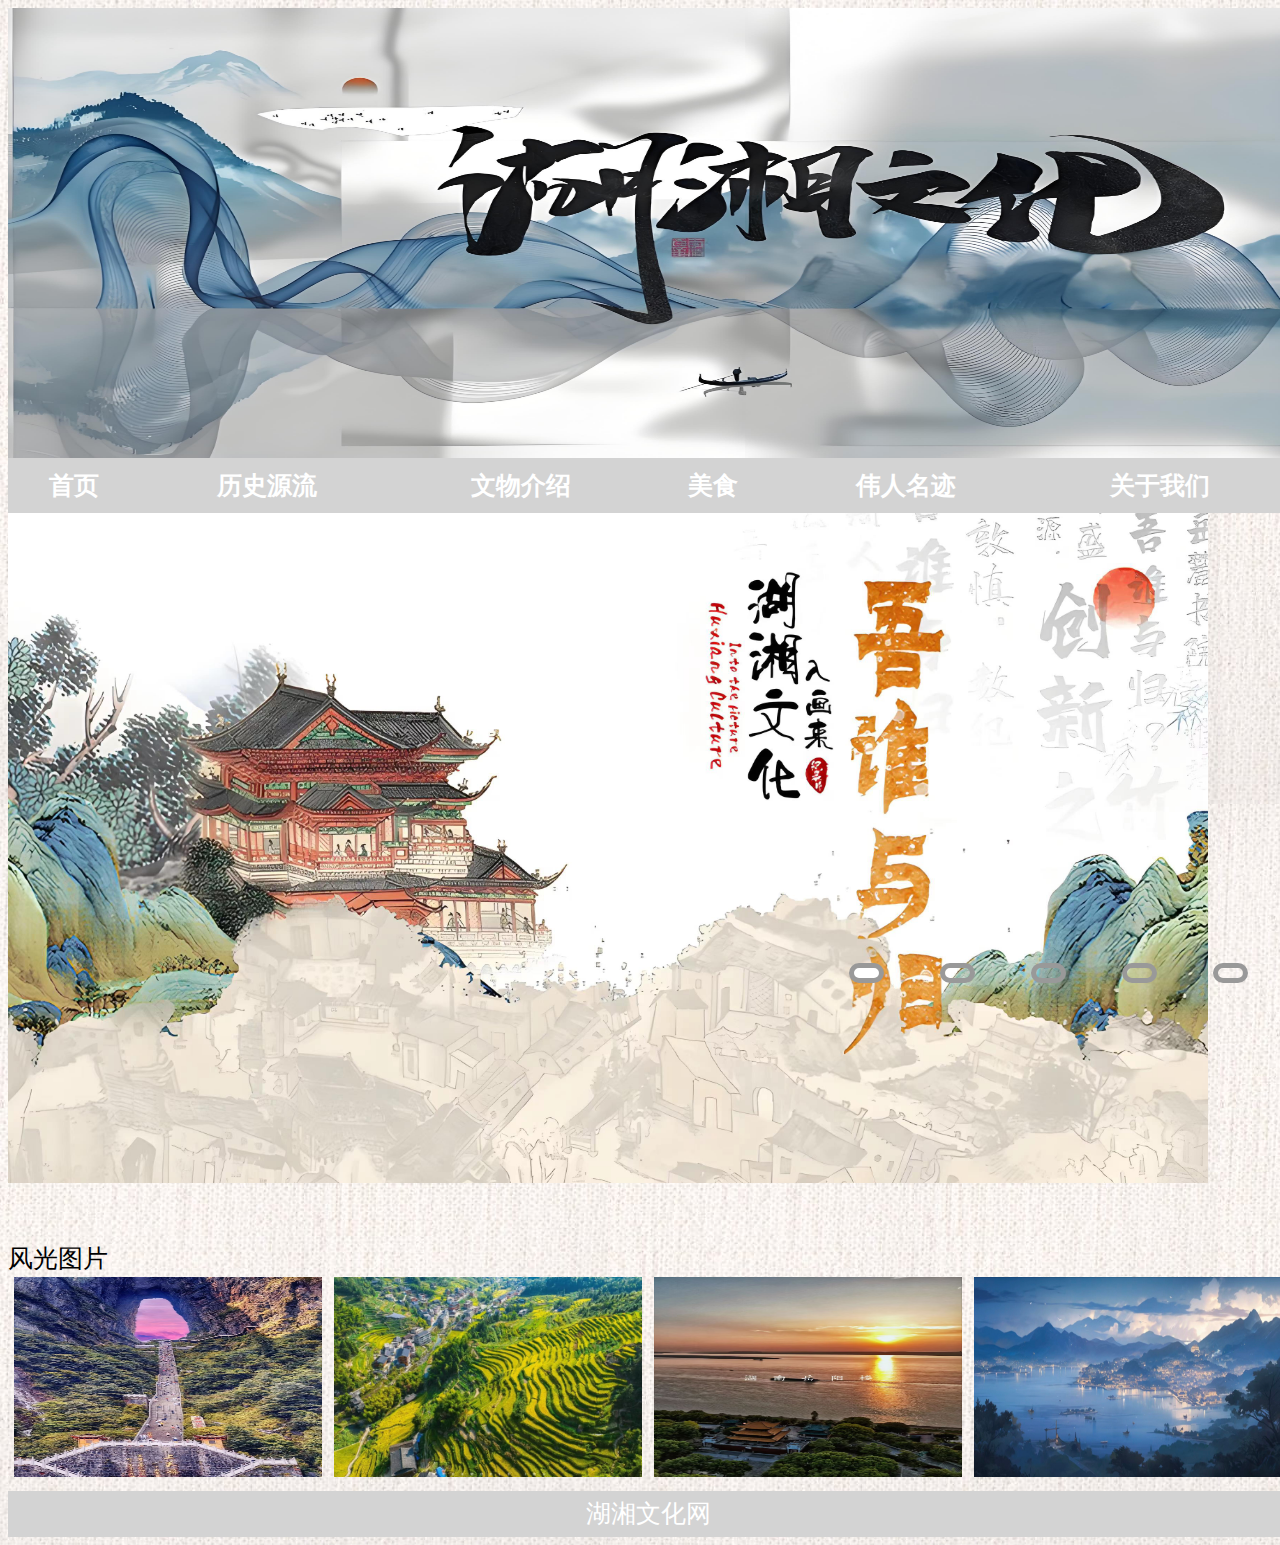
<file: index.html>
<html>
<head>
<meta charset="UTF-8">
<title>湖湘文化</title>
<link href="css1.css" rel="stylesheet" media="all" type="text/css">
<script src="js1.js" type="text/javascript"></script></head>
<style type="text/css">
ff1{font-family:方正姚体;font-size:25px;}
</style>
<body background="bg.jpg";  background-size: 100% 100%; background-attachment: fixed;>
<div class="head"><img src="logo.jpg"></div>
<div class="nav" background="bg.jpg">
  <table width="100%" class="tb">
    <tr>
  <th><a href="hxwh.html"><ff1>首页</ff1></ a></th>
  <th><a href="history2.html"><ff1>历史源流</ff1></ a></th>
  <th><a href="main.html"><ff1>文物介绍</ff1></ a></th>
  <th><a href="food.html"><ff1>美食</ff1></ a></th>
     <th><a href="greatest.html"><ff1>伟人名迹</ff1></ a></th>
	<th><a href="aboutus.html"><ff1>关于我们</ff1></ a></th>
    </tr>
 </table>
</div>
<div id="max">
        <div class="re">
    <ul>
    <li><img src="pt2.jpg!watermark"  alt=""></li>
    <li><img src="pt5.jpg!watermark"  alt=""></li>
    <li><img src="pt3.jpg!watermark"  alt=""></li>
    <li><img src="pt4.jpg!watermark" alt=""></li>
    <li><img src="pt1.jpg!watermark" alt=""></li>
  </ul>

  </ul>
	<ol>
    <li></li>
    <li></li>
    <li></li>
    <li></li>
    <li></li>
  </ol>
	</div>
</div>

 <ff1>风光图片</ff1>

<div style="clear:both"></div>

  <ul class="imglist">
    <li><img src="风景图1.jpg"></li>
    <li><img src="风景图2.jpg"></li>
    <li><img src="风景图3.jpg"></li>
    <li><img src="风景图4.jpg"></li>
  </ul>
  <div style="clear:both"></div>
</div>
<div class="end"><ff1>湖湘文化网</ff1></div>
</div>
</body>
</html>
</file>
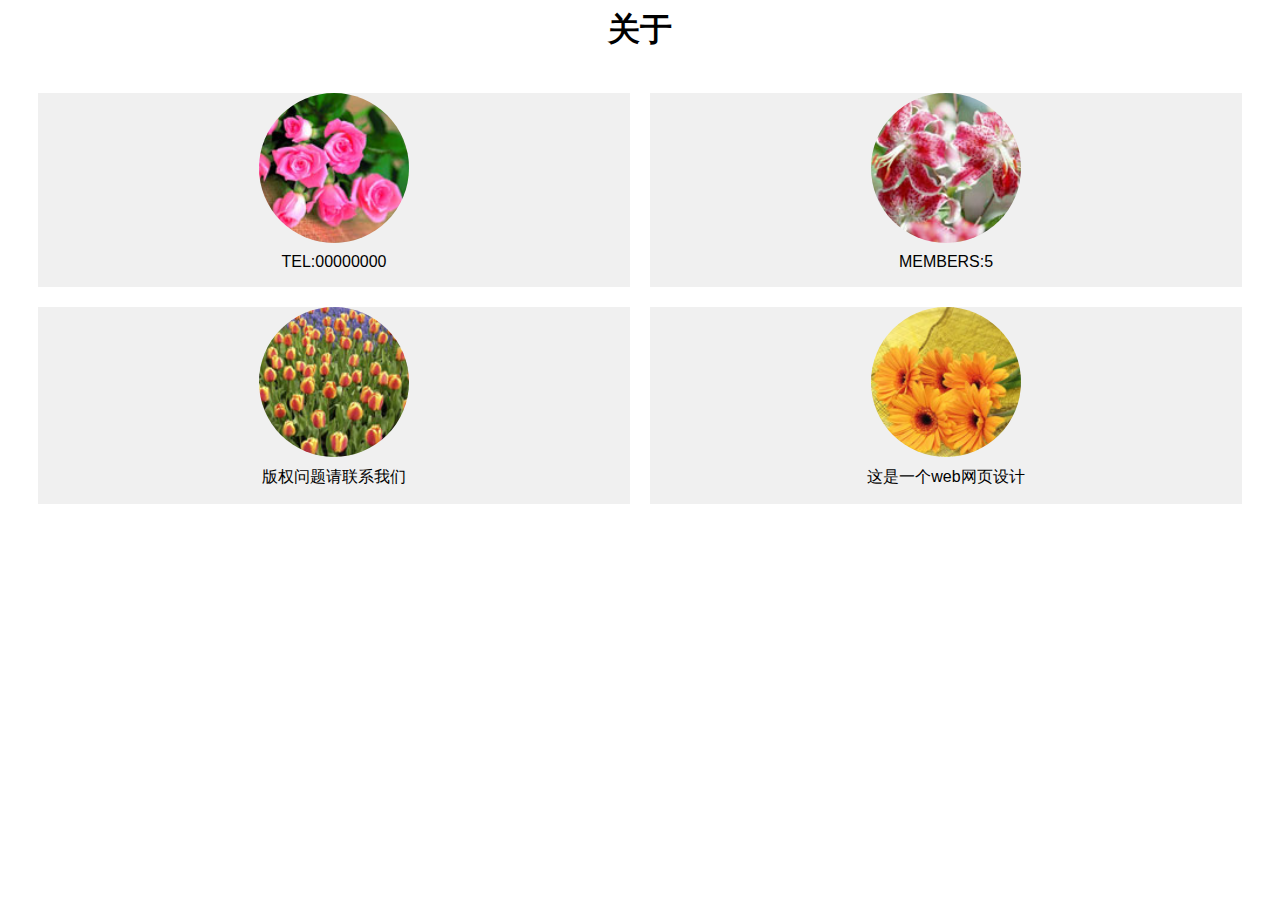
<file: aboutus.html>
<html>
<head>
<meta charset="UTF-8">
<title>湖湘文化</title>
<link href="css3.css" rel="stylesheet" media="all" type="text/css">
</head>
<body>
	<h1 align="center">关于</h1>
    <div class="container">
        <div class="item">
            <img src="f1.jpg" >
            <p>TEL:00000000</p>
        </div>
        <div class="item">
            <img src="f2.jpg">
            <p>MEMBERS:5</p>
        </div>
        <div class="item">
            <img src="f3.jpg">
            <p>版权问题请联系我们</p>
        </div>
        <div class="item">
            <img src="f4.jpg">
            <p>这是一个web网页设计</p>
        </div>
    </div>
</body>
</html>
</file>
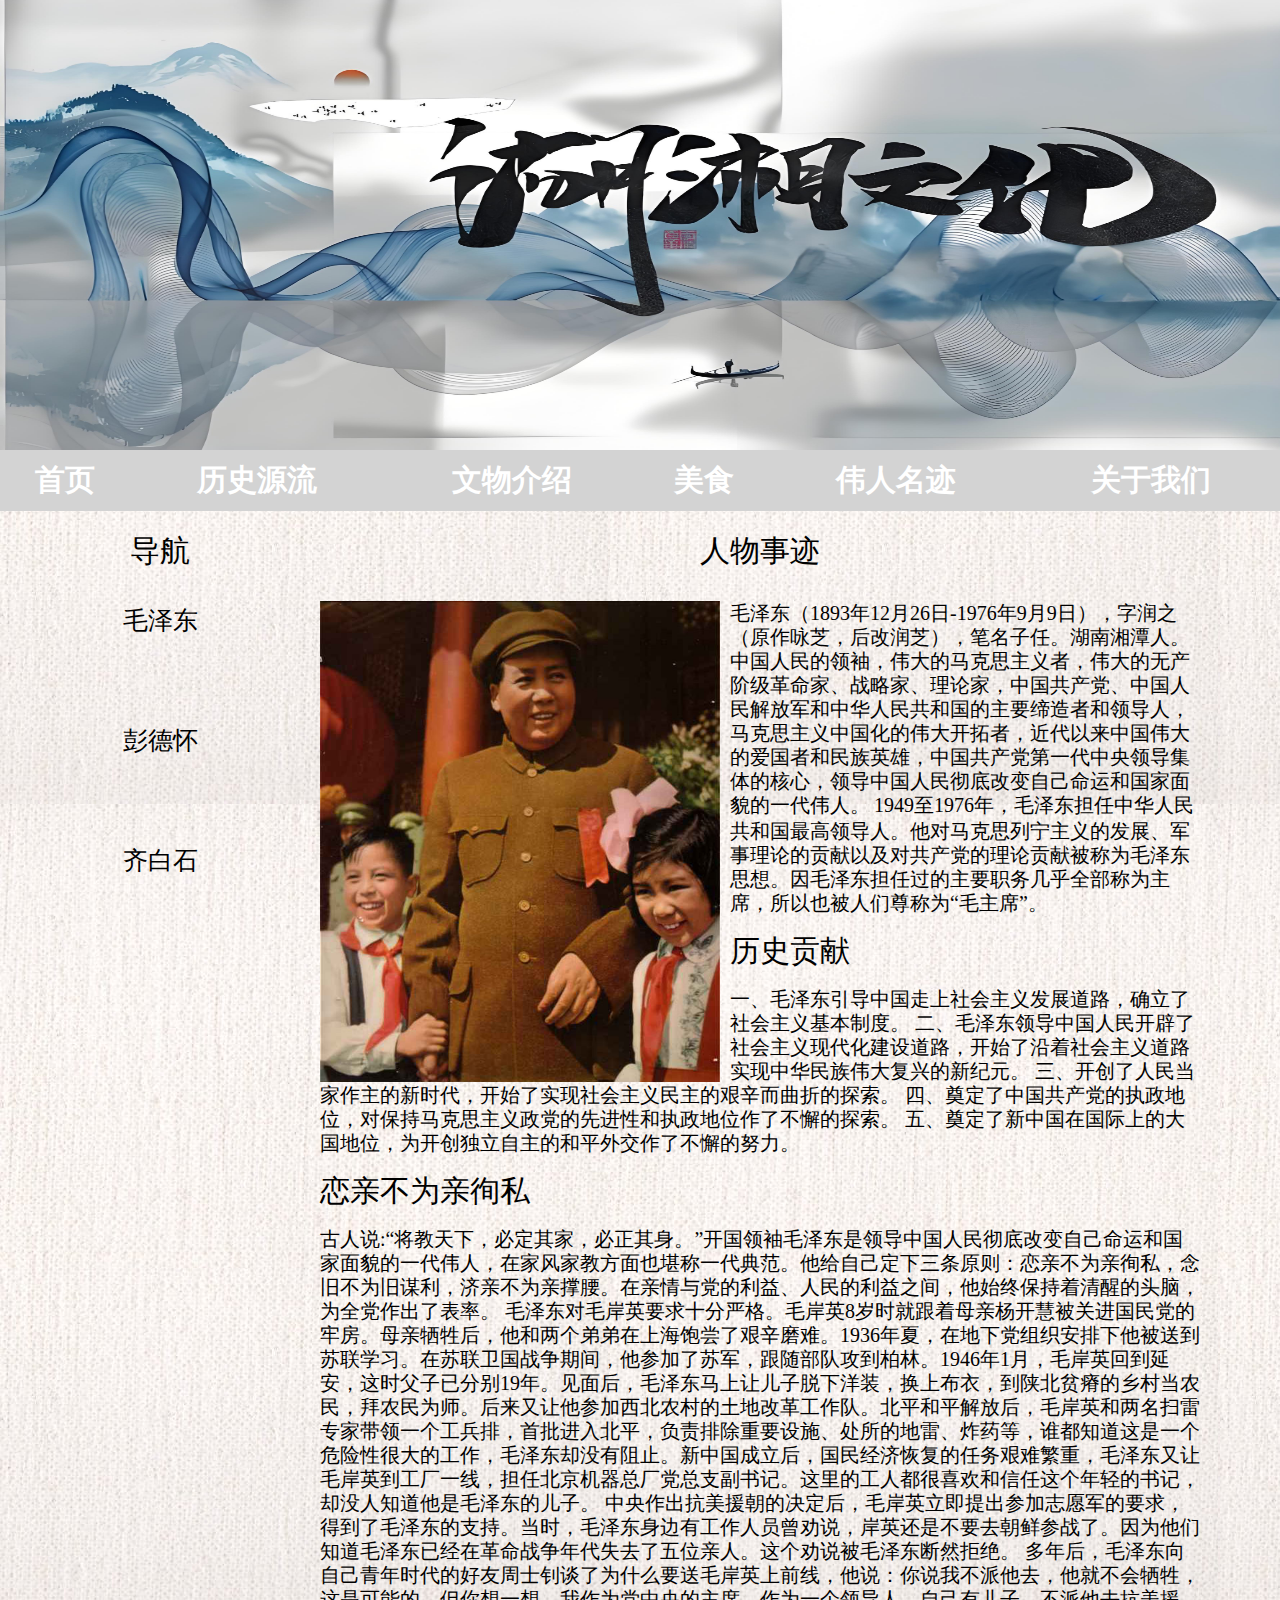
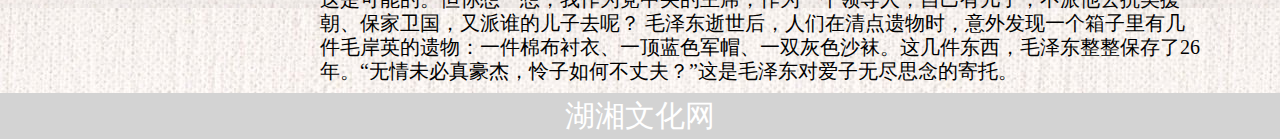
<file: greatest.html>
<html>
<head>
<meta charset="UTF-8">
<title>湖湘文化</title>
<link href="css2.css" rel="stylesheet" media="all" type="text/css">
<link href="css1.css" rel="stylesheet" media="all" type="text/css">
<script src="js1.js" type="text/javascript"></script>
<style type="text/css">
ff1{font-family:方正姚体;font-size:30px; }
ff2{font-family:方正姚体;font-size:30px; color:black;}
ff21{font-family:方正姚体;font-size:25px; color:black;}
ff3{font-family:微软雅黑;font-size:20px; color:black;}</style>
</head>
<body>
<div class="head"><img src="logo.jpg"></div>
<div class="nav">
  <table width="100%" class="tb">
    <tr>
  <th><a href="hxwh.html"><ff1>首页</ff1></ a></th>
  <th><a href="history2.html"><ff1>历史源流</ff1></ a></th>
  <th><a href="main.html"><ff1>文物介绍</ff1></ a></th>
  <th><a href="food.html"><ff1>美食</ff1></ a></th>
     <th><a href="greatest.html"><ff1>伟人名迹</ff1></ a></th>
	<th><a href="aboutus.html"><ff1>关于我们</ff1></ a></th>
</tr>
</table>
<body background="bg.jpg";  background-size: 100% 100%; background-attachment: fixed;>
</div>
<div class="main">
        <div class="left">
            <div class="main-title">
                <ff2>导航</ff2>
            </div>
            <ul class="content">
                <li><a href="greatest.html"><ff21>毛泽东</ff2></a></li>
                <li><a href="pdh.html"><ff21 >彭德怀</ff2></a></li>
                <li><a href="qbs.html"><ff21>齐白石</ff2></a></li>
            </ul>
            <div class="clear"></div>
        </div>
        <div class="center">
            <div class="main-title">
                <ff2>人物事迹</ff2>
            </div>
            <div class="content jianjie">
                <img src="mzd.jpg" class="map" alt="">
                <ff3>
                  毛泽东（1893年12月26日-1976年9月9日），字润之（原作咏芝，后改润芝），笔名子任。湖南湘潭人。中国人民的领袖，伟大的马克思主义者，伟大的无产阶级革命家、战略家、理论家，中国共产党、中国人民解放军和中华人民共和国的主要缔造者和领导人，马克思主义中国化的伟大开拓者，近代以来中国伟大的爱国者和民族英雄，中国共产党第一代中央领导集体的核心，领导中国人民彻底改变自己命运和国家面貌的一代伟人。</ff3>
                 <ff3> 1949至1976年，毛泽东担任中华人民共和国最高领导人。他对马克思列宁主义的发展、军事理论的贡献以及对共产党的理论贡献被称为毛泽东思想。因毛泽东担任过的主要职务几乎全部称为主席，所以也被人们尊称为“毛主席”。</br></ff3></br>
                <ff2>历史贡献</br>
</ff2></br>
               <ff3>
一、毛泽东引导中国走上社会主义发展道路，确立了社会主义基本制度。

二、毛泽东领导中国人民开辟了社会主义现代化建设道路，开始了沿着社会主义道路实现中华民族伟大复兴的新纪元。

三、开创了人民当家作主的新时代，开始了实现社会主义民主的艰辛而曲折的探索。

四、奠定了中国共产党的执政地位，对保持马克思主义政党的先进性和执政地位作了不懈的探索。

五、奠定了新中国在国际上的大国地位，为开创独立自主的和平外交作了不懈的努力。</br></ff3></br>
                <ff2>恋亲不为亲徇私</br>
</ff2></br>
             <ff3>
古人说:“将教天下，必定其家，必正其身。”开国领袖毛泽东是领导中国人民彻底改变自己命运和国家面貌的一代伟人，在家风家教方面也堪称一代典范。他给自己定下三条原则：恋亲不为亲徇私，念旧不为旧谋利，济亲不为亲撑腰。在亲情与党的利益、人民的利益之间，他始终保持着清醒的头脑，为全党作出了表率。 </h4>
<ff3>
毛泽东对毛岸英要求十分严格。毛岸英8岁时就跟着母亲杨开慧被关进国民党的牢房。母亲牺牲后，他和两个弟弟在上海饱尝了艰辛磨难。1936年夏，在地下党组织安排下他被送到苏联学习。在苏联卫国战争期间，他参加了苏军，跟随部队攻到柏林。1946年1月，毛岸英回到延安，这时父子已分别19年。见面后，毛泽东马上让儿子脱下洋装，换上布衣，到陕北贫瘠的乡村当农民，拜农民为师。后来又让他参加西北农村的土地改革工作队。北平和平解放后，毛岸英和两名扫雷专家带领一个工兵排，首批进入北平，负责排除重要设施、处所的地雷、炸药等，谁都知道这是一个危险性很大的工作，毛泽东却没有阻止。新中国成立后，国民经济恢复的任务艰难繁重，毛泽东又让毛岸英到工厂一线，担任北京机器总厂党总支副书记。这里的工人都很喜欢和信任这个年轻的书记，却没人知道他是毛泽东的儿子。

中央作出抗美援朝的决定后，毛岸英立即提出参加志愿军的要求，得到了毛泽东的支持。当时，毛泽东身边有工作人员曾劝说，岸英还是不要去朝鲜参战了。因为他们知道毛泽东已经在革命战争年代失去了五位亲人。这个劝说被毛泽东断然拒绝。

多年后，毛泽东向自己青年时代的好友周士钊谈了为什么要送毛岸英上前线，他说：你说我不派他去，他就不会牺牲，这是可能的。但你想一想，我作为党中央的主席，作为一个领导人，自己有儿子，不派他去抗美援朝、保家卫国，又派谁的儿子去呢？

毛泽东逝世后，人们在清点遗物时，意外发现一个箱子里有几件毛岸英的遗物：一件棉布衬衣、一顶蓝色军帽、一双灰色沙袜。这几件东西，毛泽东整整保存了26年。“无情未必真豪杰，怜子如何不丈夫？”这是毛泽东对爱子无尽思念的寄托。</ff3>
            </div>
            <div class="clear"></div>
        </div>
        <div class="clear"></div>
    </div>
    </div>
<div class="end"><ff1>湖湘文化网</ff1></div>
</body>

</html>
</file>
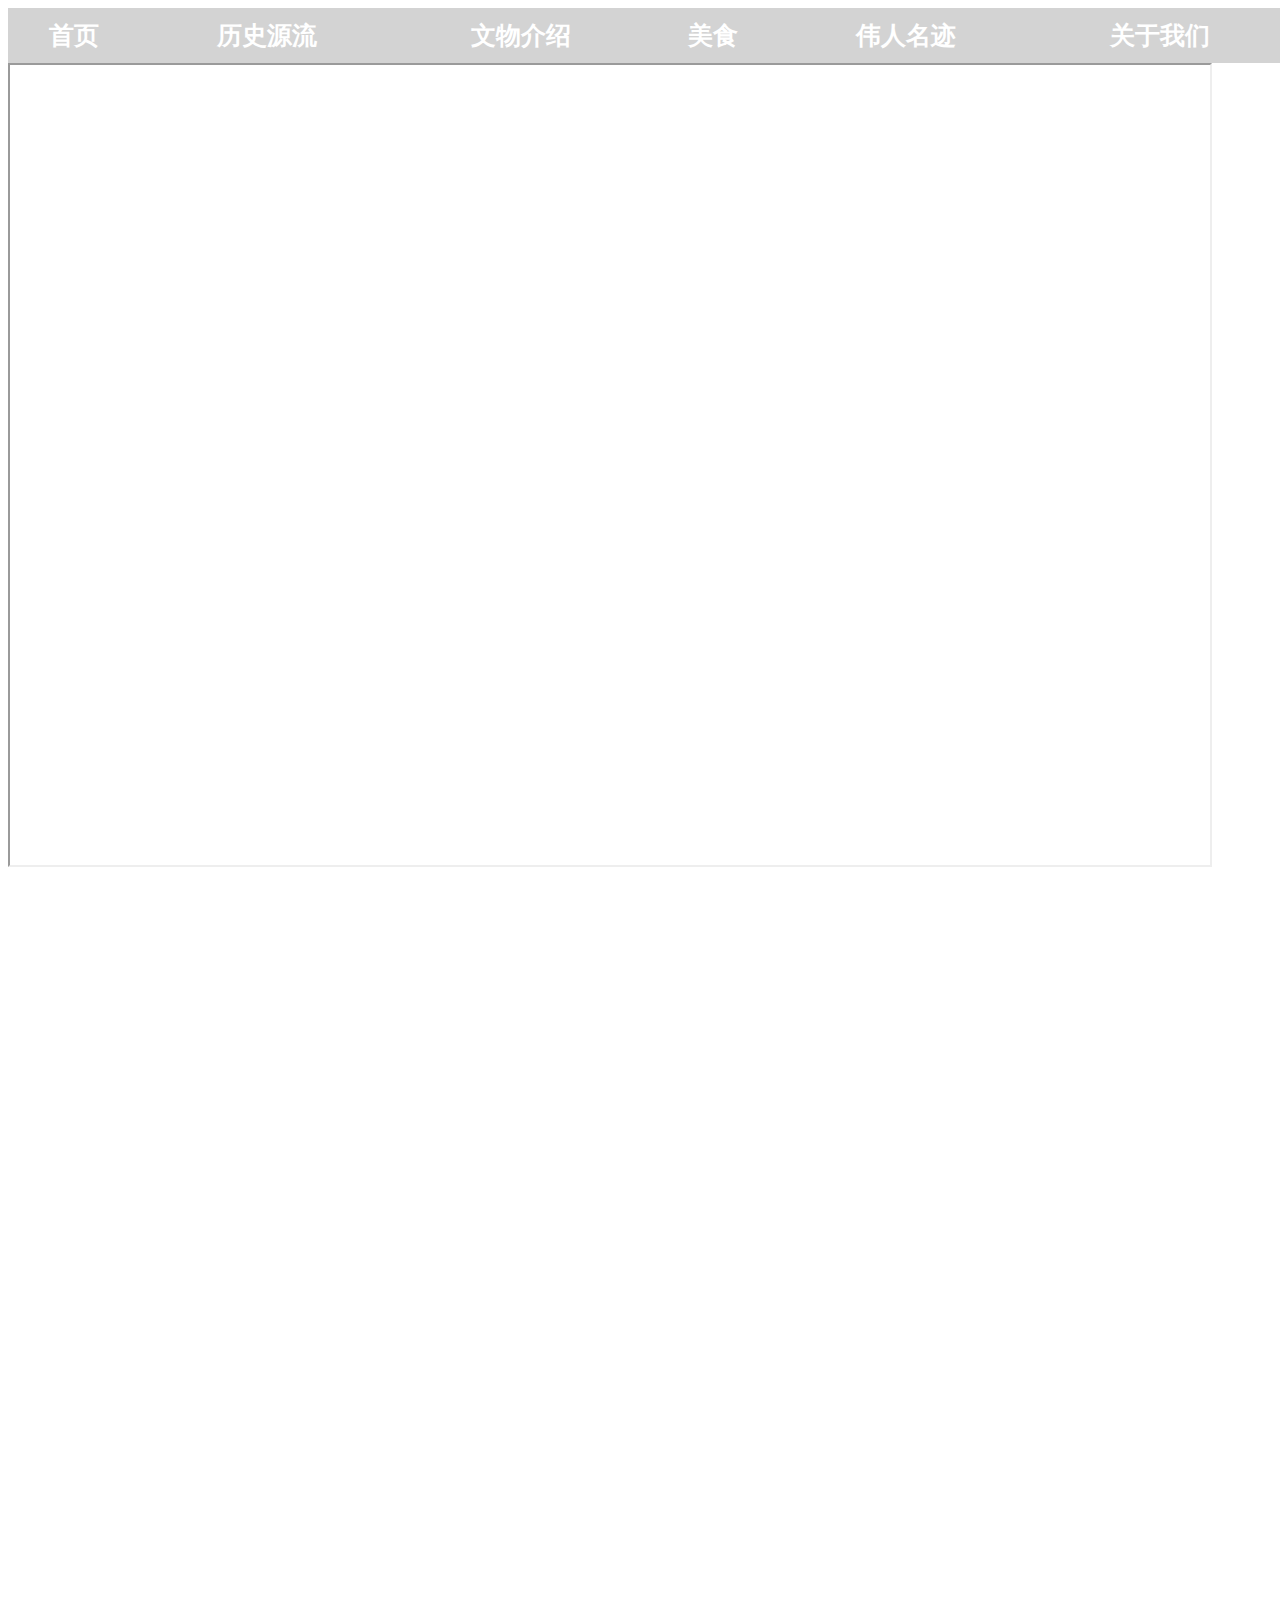
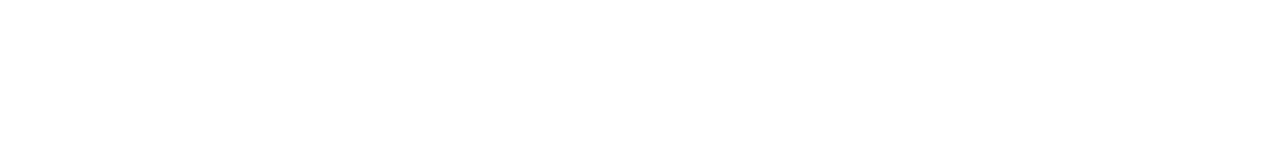
<file: main.html>
<html>
<head>
<meta charset="UTF-8">
<title>湖湘文化</title>
<link href="css1.css" rel="stylesheet" media="all" type="text/css">
<script src="js1.js" type="text/javascript"></script></head>
<style type="text/css">
ff1{font-family:方正姚体;font-size:25px;}
</style>
<body background="D:\360安全浏览器下载\bg.jpg", size="cover";>
<div class="nav">
  <table width="100%" class="tb">
    <tr>
  <th><a href="hxwh.html"><ff1>首页</ff1></ a></th>
  <th><a href="history2.html"><ff1>历史源流</ff1></ a></th>
  <th><a href="main.html"><ff1>文物介绍</ff1></ a></th>
  <th><a href="food.html"><ff1>美食</ff1></ a></th>
     <th><a href="greatest.html"><ff1>伟人名迹</ff1></ a></th>
	<th><a href="aboutus.html"><ff1>关于我们</ff1></ a></th>
    </tr>
 </table>
<iframe width=1200 height=800 src="https://www.51jianmo.com/newModel/?code=M00000000000202835O0W&desc=0&icon=1&type=1&quick=1&opacity=0&full=1&isxcx=0" allowfullscreen></iframe>
</div>
 </table>
<iframe src="https://www.720yun.com/3dm/82bm6e8lczn" frameborder=0 allowfullscreen height='100%' width='100%'></iframe>
</div>
</file>
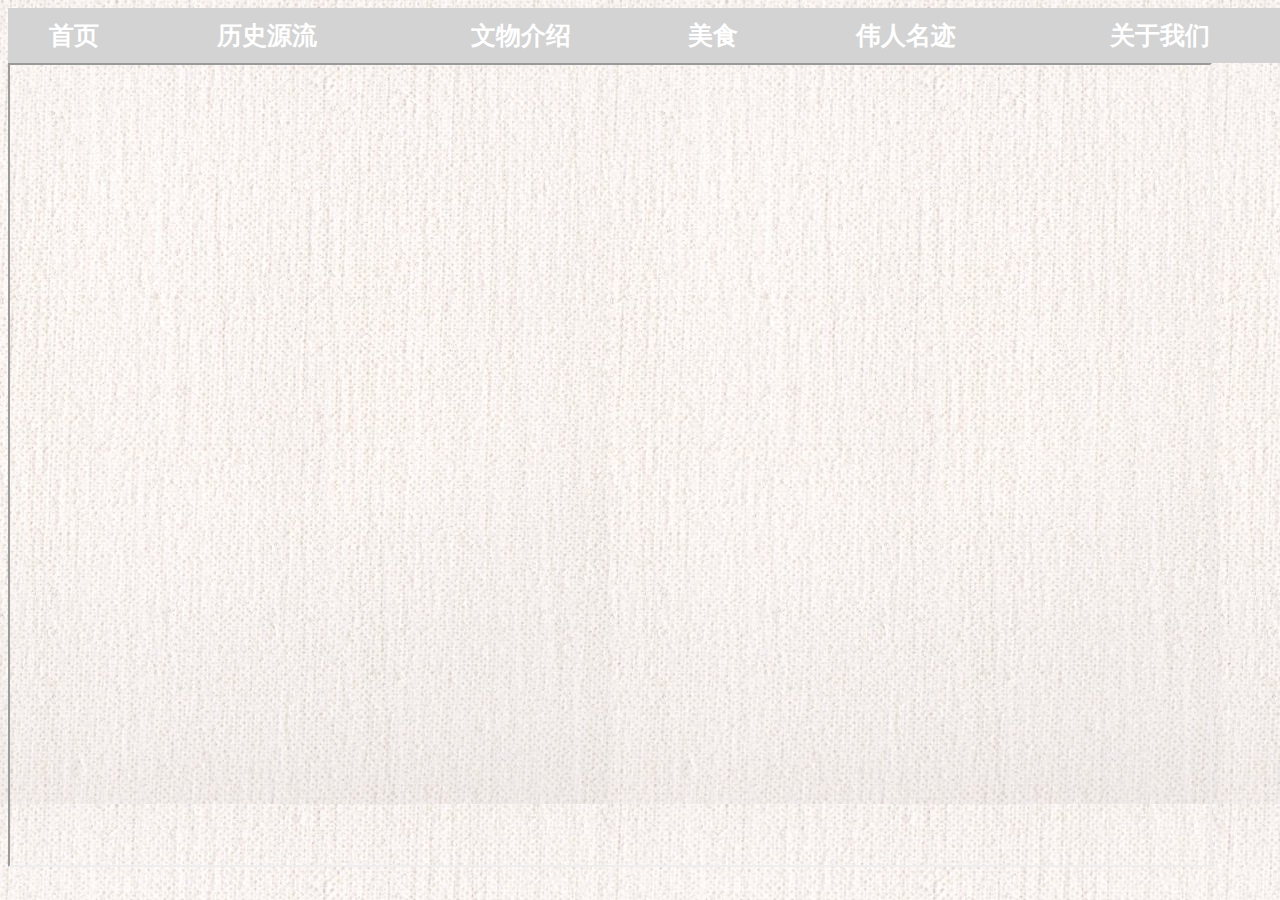
<file: main1.html>
<html>
<head>
<meta charset="UTF-8">
<title>湖湘文化</title>
<link href="css1.css" rel="stylesheet" media="all" type="text/css">
<script src="js1.js" type="text/javascript"></script></head>
<style type="text/css">
ff1{font-family:方正姚体;font-size:25px;}
</style>
<body background="bg.jpg", size="cover";>
<div class="nav">
  <table width="100%" class="tb">
    <tr>
  <th><a href="hxwh.html"><ff1>首页</ff1></ a></th>
  <th><a href="history2.html"><ff1>历史源流</ff1></ a></th>
  <th><a href="main.html"><ff1>文物介绍</ff1></ a></th>
  <th><a href="food.html"><ff1>美食</ff1></ a></th>
     <th><a href="greatest.html"><ff1>伟人名迹</ff1></ a></th>
	<th><a href="aboutus.html"><ff1>关于我们</ff1></ a></th>
    </tr>
 </table>
<iframe width=1200 height=800 src="https://www.51jianmo.com/newModel/?code=M00000000000202835O0W&desc=0&icon=1&type=1&quick=1&opacity=0&full=1&isxcx=0" allowfullscreen></iframe>
</file>
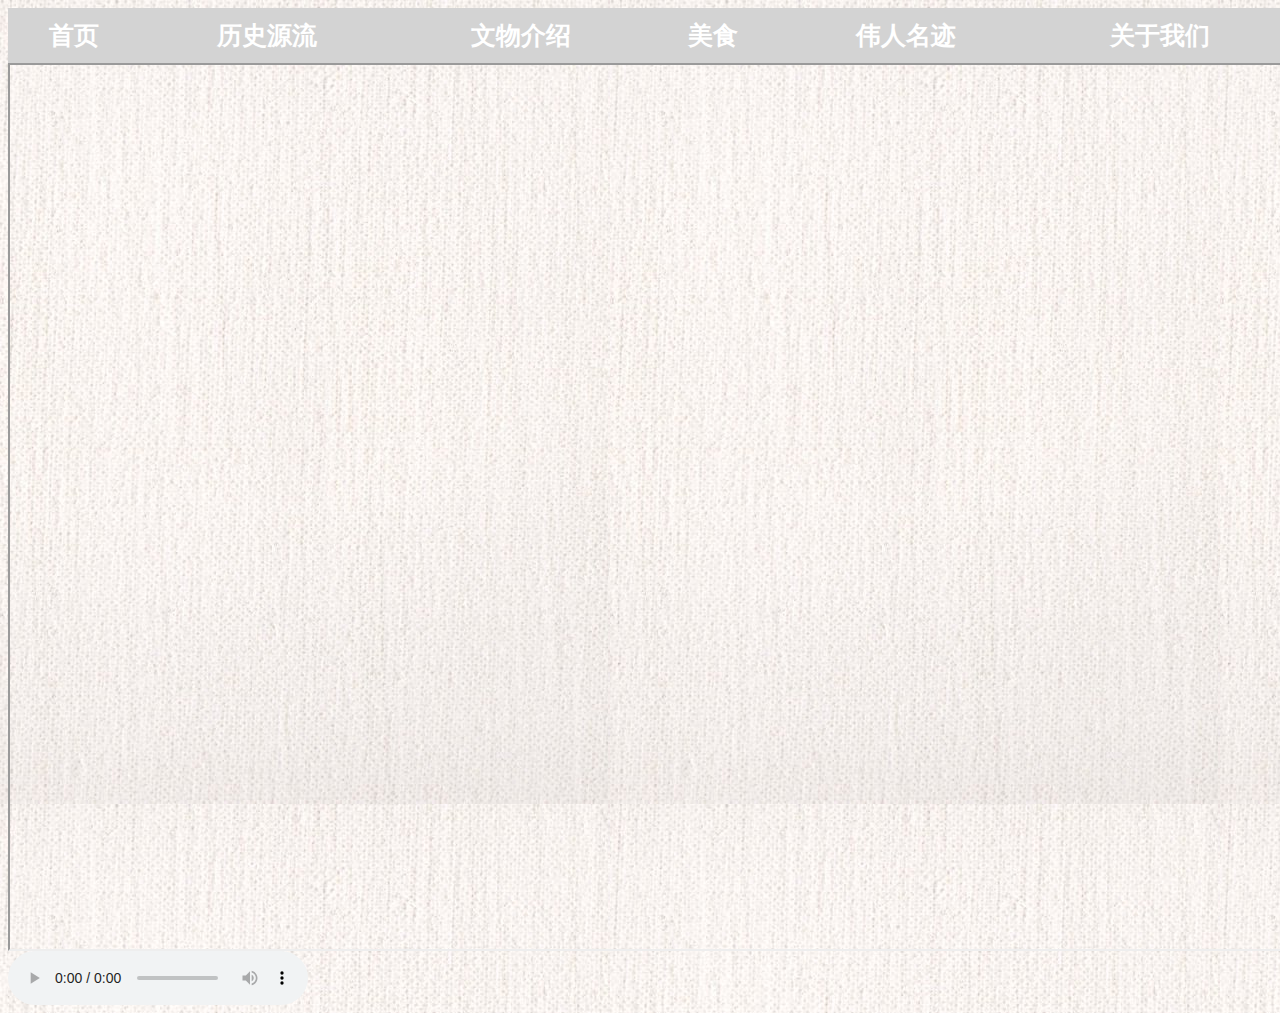
<file: main3.html>
<html>
<head>
<meta charset="UTF-8">
<title>湖湘文化</title>
<link href="css1.css" rel="stylesheet" media="all" type="text/css">
<script src="js1.js" type="text/javascript"></script></head>
<style type="text/css">
ff1{font-family:方正姚体;font-size:25px;}
</style>
<body background="bg.jpg", size="cover";>
<div class="nav">
  <table width="100%" class="tb">
    <tr>
  <th><a href="index.html"><ff1>首页</ff1></ a></th>
  <th><a href="history2.html"><ff1>历史源流</ff1></ a></th>
  <th><a href="main.html"><ff1>文物介绍</ff1></ a></th>
  <th><a href="food.html"><ff1>美食</ff1></ a></th>
     <th><a href="greatest.html"><ff1>伟人名迹</ff1></ a></th>
	<th><a href="aboutus.html"><ff1>关于我们</ff1></ a></th>
    </tr>
 </table>
<iframe src="https://www.51jianmo.com/newModel/?code=M0000000000020184FV80&desc=1&icon=1&type=1&quick=1&opacity=1&full=1&isxcx=0" allowfullscreen height='100%' width='100%'></iframe>
<audio src="C:\Users\14432\Downloads\人面纹方鼎 (1).mp3" controls position="center"></audio>
</file>
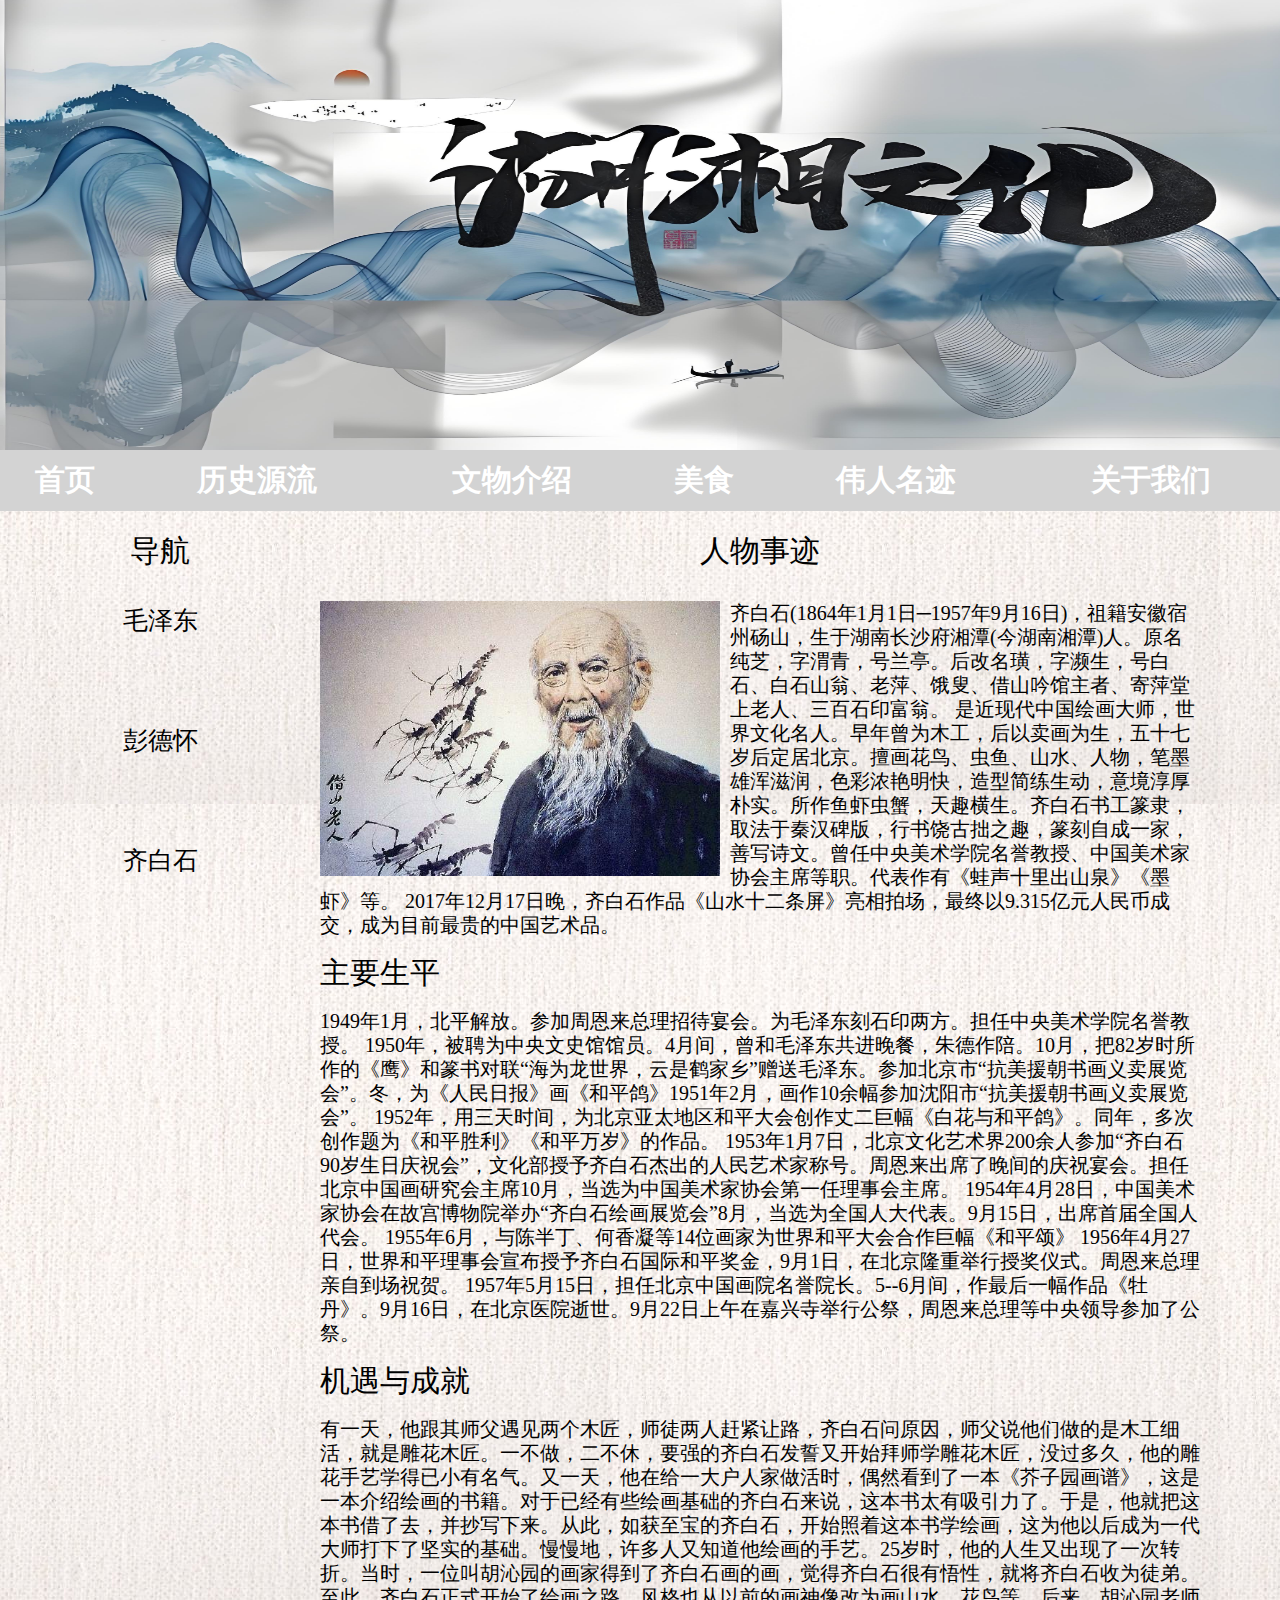
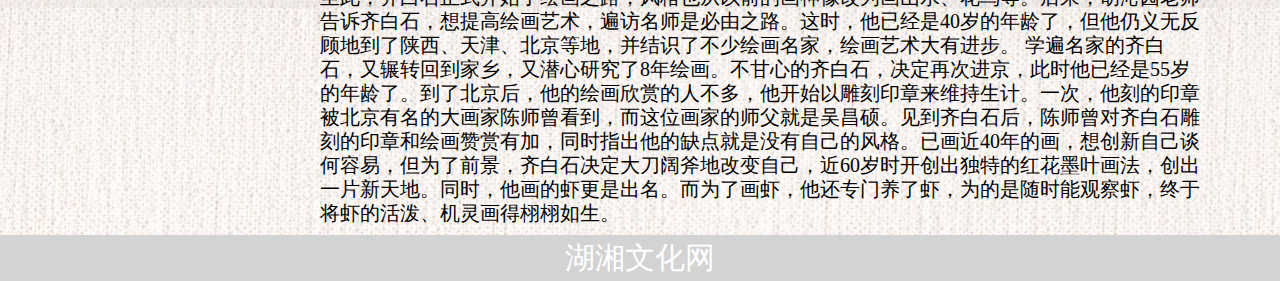
<file: qbs.html>
<html>
<head>
<meta charset="UTF-8">
<title>湖湘文化</title>
<link href="css2.css" rel="stylesheet" media="all" type="text/css">
<link href="css1.css" rel="stylesheet" media="all" type="text/css">
<script src="js1.js" type="text/javascript"></script>
<style type="text/css">
ff1{font-family:方正姚体;font-size:30px; }
ff2{font-family:方正姚体;font-size:30px; color:black;}
ff21{font-family:方正姚体;font-size:25px; color:black;}
ff3{font-family:微软雅黑;font-size:20px; color:black;}</style>
</head>
<body>
<div class="head"><img src="logo.jpg"></div>
<div class="nav">
  <table width="100%" class="tb">
    <tr>
  <th><a href="index.html"><ff1>首页</ff1></ a></th>
  <th><a href="history2.html"><ff1>历史源流</ff1></ a></th>
  <th><a href="main.html"><ff1>文物介绍</ff1></ a></th>
  <th><a href="food.html"><ff1>美食</ff1></ a></th>
     <th><a href="greatest.html"><ff1>伟人名迹</ff1></ a></th>
	<th><a href="aboutus.html"><ff1>关于我们</ff1></ a></th>
</tr>
</table>
<body background="bg.jpg";  background-size: 100% 100%; background-attachment: fixed;>
</div>
<div class="main">
        <div class="left">
            <div class="main-title">
                <ff2>导航</ff2>
            </div>
            <ul class="content">
                <li><a href="greatest.html"><ff21>毛泽东</ff2></a></li>
                <li><a href="pdh.html"><ff21 >彭德怀</ff2></a></li>
                <li><a href="qbs.html"><ff21>齐白石</ff2></a></li>
            </ul>
            <div class="clear"></div>
        </div>
        <div class="center">
            <div class="main-title">
                <ff2>人物事迹</ff2>
            </div>
            <div class="content jianjie">
                <img src="qbs.jpg" class="map" alt="">
                <ff3>

齐白石(1864年1月1日─1957年9月16日)，祖籍安徽宿州砀山，生于湖南长沙府湘潭(今湖南湘潭)人。原名纯芝，字渭青，号兰亭。后改名璜，字濒生，号白石、白石山翁、老萍、饿叟、借山吟馆主者、寄萍堂上老人、三百石印富翁。

是近现代中国绘画大师，世界文化名人。早年曾为木工，后以卖画为生，五十七岁后定居北京。擅画花鸟、虫鱼、山水、人物，笔墨雄浑滋润，色彩浓艳明快，造型简练生动，意境淳厚朴实。所作鱼虾虫蟹，天趣横生。齐白石书工篆隶，取法于秦汉碑版，行书饶古拙之趣，篆刻自成一家，善写诗文。曾任中央美术学院名誉教授、中国美术家协会主席等职。代表作有《蛙声十里出山泉》《墨虾》等。

2017年12月17日晚，齐白石作品《山水十二条屏》亮相拍场，最终以9.315亿元人民币成交，成为目前最贵的中国艺术品。</br></ff3></br>
                <ff2>主要生平</br>
</ff2></br>
               <ff3>
1949年1月，北平解放。参加周恩来总理招待宴会。为毛泽东刻石印两方。担任中央美术学院名誉教授。

1950年，被聘为中央文史馆馆员。4月间，曾和毛泽东共进晚餐，朱德作陪。10月，把82岁时所作的《鹰》和篆书对联“海为龙世界，云是鹤家乡”赠送毛泽东。参加北京市“抗美援朝书画义卖展览会”。冬，为《人民日报》画《和平鸽》1951年2月，画作10余幅参加沈阳市“抗美援朝书画义卖展览会”。

1952年，用三天时间，为北京亚太地区和平大会创作丈二巨幅《白花与和平鸽》。同年，多次创作题为《和平胜利》《和平万岁》的作品。

1953年1月7日，北京文化艺术界200余人参加“齐白石90岁生日庆祝会”，文化部授予齐白石杰出的人民艺术家称号。周恩来出席了晚间的庆祝宴会。担任北京中国画研究会主席10月，当选为中国美术家协会第一任理事会主席。

1954年4月28日，中国美术家协会在故宫博物院举办“齐白石绘画展览会”8月，当选为全国人大代表。9月15日，出席首届全国人代会。

1955年6月，与陈半丁、何香凝等14位画家为世界和平大会合作巨幅《和平颂》

1956年4月27日，世界和平理事会宣布授予齐白石国际和平奖金，9月1日，在北京隆重举行授奖仪式。周恩来总理亲自到场祝贺。

1957年5月15日，担任北京中国画院名誉院长。5--6月间，作最后一幅作品《牡丹》。9月16日，在北京医院逝世。9月22日上午在嘉兴寺举行公祭，周恩来总理等中央领导参加了公祭。</br></ff3></br>
                <ff2>机遇与成就</br>
</ff2></br>
             <ff3>
有一天，他跟其师父遇见两个木匠，师徒两人赶紧让路，齐白石问原因，师父说他们做的是木工细活，就是雕花木匠。一不做，二不休，要强的齐白石发誓又开始拜师学雕花木匠，没过多久，他的雕花手艺学得已小有名气。又一天，他在给一大户人家做活时，偶然看到了一本《芥子园画谱》，这是一本介绍绘画的书籍。对于已经有些绘画基础的齐白石来说，这本书太有吸引力了。于是，他就把这本书借了去，并抄写下来。从此，如获至宝的齐白石，开始照着这本书学绘画，这为他以后成为一代大师打下了坚实的基础。慢慢地，许多人又知道他绘画的手艺。25岁时，他的人生又出现了一次转折。当时，一位叫胡沁园的画家得到了齐白石画的画，觉得齐白石很有悟性，就将齐白石收为徒弟。至此，齐白石正式开始了绘画之路，风格也从以前的画神像改为画山水、花鸟等。后来，胡沁园老师告诉齐白石，想提高绘画艺术，遍访名师是必由之路。这时，他已经是40岁的年龄了，但他仍义无反顾地到了陕西、天津、北京等地，并结识了不少绘画名家，绘画艺术大有进步。
学遍名家的齐白石，又辗转回到家乡，又潜心研究了8年绘画。不甘心的齐白石，决定再次进京，此时他已经是55岁的年龄了。到了北京后，他的绘画欣赏的人不多，他开始以雕刻印章来维持生计。一次，他刻的印章被北京有名的大画家陈师曾看到，而这位画家的师父就是吴昌硕。见到齐白石后，陈师曾对齐白石雕刻的印章和绘画赞赏有加，同时指出他的缺点就是没有自己的风格。已画近40年的画，想创新自己谈何容易，但为了前景，齐白石决定大刀阔斧地改变自己，近60岁时开创出独特的红花墨叶画法，创出一片新天地。同时，他画的虾更是出名。而为了画虾，他还专门养了虾，为的是随时能观察虾，终于将虾的活泼、机灵画得栩栩如生。</ff3>
            </div>
            <div class="clear"></div>
        </div>
        <div class="clear"></div>
    </div>
    </div>
<div class="end"><ff1>湖湘文化网</ff1></div>
</body>

</html>
</file>
<file: css1.css>
/* CSS Document */
body{width:100%; line-height:24px;}
.head img{width:100%;height:450px}
.mls{flbackground:#CC9966 float:left; width:640px; margin-left:20px; }
a{ text-decoration:none; color:white}
ul,li{list-style:none; margin:0; padding:0;}
.tb{color:#fff; padding:8px 0;  text-align:center;background:lightgrey}
.end{color:#fff; padding:11px 0;  text-align:center;background:lightgrey}
.clear{clear:both}
.txtlist li{ width:1100px;height:100px; background:#CCCCCC; padding:5px; margin-bottom:20px; font-size:15px; line-height:22px;}
.txtlist li img{ width:120px; display:block; float:left; margin:0 20px 0 0 }
.imglist li{ float:left; width:24%; padding:0.5%;}
.imglist li img{ width:100% ; height:200px}
.bar{ border-bottom:#ccc solid 1px; font-size:16px; padding-bottom:10px;}
#max{
  width:cover;
  height: 670px;
  align-items: center;
  margin: 5% auto;
  margin-top: 0%;
}
.re{
  height: 1000px;
}
.re ul{
  list-style-type:none ;
}
.re ul>li{
  height: 300px;
  position: absolute;
  transition: 0.5s;
  opacity: 0;
}
.re ul>li img{
  width: 1200px;
  height: 670px;

}
#max ol {
  position: relative;
  display: grid;
  grid-template-columns: repeat(5,75px);
  grid-template-rows: auto;
  grid-gap: 1em;gap: 1em;
  float: right;
  margin-top: 450px;
  list-style: none;
  top:0;left:0;
}
#max ol li {
  width: 25px;
  height: 10px;
  font-size: 15px;
  line-height: 20px;
  float: left;
  text-align: center;
  border-radius: 2em;
  border: 5px solid #999999;
}
.wz{padding:20px; background:rgb(245, 245, 245);width:100%}
.wz p{color:; line-height:30px;padding:30px ; }
.tp{padding:0 30px;}
.tp li{ width:355px; float:left; margin-right:30px; padding-bottom:30px;}
.tp li:nth-child(3n) {margin-right:0;}
.tp li img{width:100%}
.tp .fg{ width:355px; height:250px; background:rgba(0,0,0,0.6); text-align:center; line-height:225px; position:absolute; font-size:20px; font-weight:bold; margin-top:-225px; color:#FFF; opacity:0;}
.tp a:hover .fg{ opacity:1;}
</file>
<file: css3.css>
/* styles.css */
body {
    font-family: Arial, sans-serif;
    background-color: #ffffff;
}

.container {
    display: flex;
    flex-wrap: wrap;
    justify-content: center;
    gap: 20px;
    padding: 20px;
}

.item {
    display: flex;
    flex-direction: column;
    align-items: center;
   width: calc(50% - 20px);
    background-color: #f0f0f0;
}

.item img {
    width: 150px;
    height: 150px;
    border-radius: 50%;
    object-fit: cover;
}

.item p {
    text-align: center;
    margin-top: 10px;
}
</file>
<file: css2.css>
*{
  margin: 0;
  padding: 0;
  list-style: none;
  box-sizing: border-box;
}

a{
  text-decoration: none;
  display: block;
}
h1, p, span{
  cursor: default;
}
img{
  border: none;
}
.box{
  max-width: 1200px;
  margin: 0 auto;
  border: 2px solid red;
}
.fl{
  float: left;
}
.fr{
  float: right;
}
.clear{
  clear: both;
}

.title{
  max-width: 1200px;
  margin: 0 auto;
  color: #fff;
  font-size: 28px;
}
.banner{
  max-width: 1200px;
  margin: 20px auto;
}
.banner img{
  width: 100%;
  height: auto;
  border-radius: 12px;
  overflow: hidden;
}
.main{
  max-width: 1200px;
  margin: 0 auto;
  /* border: 2px solid red; */
}
.left{
  width: 20%;
  min-height: 400px;
  float: left;
  overflow: hidden;
}
.center{
  width: 80%;
  float: left;
  padding: 0 30px;
  border-radius: 12px;
}

.fj-image{
  margin: 10px 0;
}
.fj-image img{
  display: inline-block;
  width: 200px;
  height: 180px;
  margin-right: 5px;
}

.main-title{
  text-align: center;
  height: 80px;
  line-height: 80px;
  color: black;

 border-radius: 12px 12px 0 0;
}
.content{
color:black;
}

.content li{
  height: 120px;
  line-height: 60px;
  text-align: center;
  cursor: pointer;
}
.content li:hover{
  background: indianred;
}
.content li:hover a{
  color: black;
}
.jianjie{
 padding: 10px;
}
.map{
  width: 400px;
  height: auto;
  float: left;
  margin-right: 10px;
}
p{
  text-indent: 2em;
  font-size: 14px;
  letter-spacing: 2px;
  line-height: 1.8;
  color: black;
}
.jianjie h3{
  margin: 10px 0;
  color: #fff;
  text-align: center;
}

.gonglue li, .meishi li{
  height: 40px;
  line-height: 40px;
  font-size: 14px;
  cursor: default;
  margin-left: 30px;
}
ol li{
  list-style-type:decimal;
}
.gonglue li:hover, .meishi li:hover{
  color: #df4b4b;
}

* {
    /*全局选择器*/
    margin: 0px;
    padding: 0px;
}
 
.header {
    /*头部*/
    width: 100%;
    height: 130px;
}
 
 
#hi1 {
    /*头部图片*/
    width: 100%;
    height: 150px;
}
 
.dh {
    height: 30px;
    margin-top: 20px;
}
 
.dh ul {
    /*导航栏*/
    margin-bottom: 30px;
    width: 1539px;
    padding: 0px;
    height: 30px;
}
 
.dh ul li {
    /*列表设置*/
    height: 30px;
    width: 16.45%;
    list-style: none;
    /*列表样式*/
    float: left;
    display: inline
        /*行内显示*/
}
 
.dh ul li a {
    /*列表超链接设置*/
    text-align: center;
    /*文本中部*/
    color: white;
    width: 100%;
    font-size: larger;
    font-family: 楷体;
    text-decoration: none;
    /*列表下划线无*/
    display: block;
    background-color: rgb(87, 156, 241);
    line-height: 40px;
    /*行高*/
    border-bottom: 1px solid rgb(168, 164, 172);
}
 
.dh ul li a:hover {
    /*鼠标划过时*/
    color: rgb(0, 0, 0);
    background-color: rgb(37, 84, 155);
    border-bottom: 3px solid rgb(16, 4, 28);
}
 
.footer {
    /*尾部*/
    margin-top: 10px;
    clear: both;
    /*浮动清空*/
    width: 100%;
    height: 70px;
    background-color: rgb(87, 156, 241);
    color: rgb(28, 41, 99);
    font: italic 14px/20px 宋体;
    /*字体设置*/
    text-align: center;
}
 
.footer p {
    margin-top: 10px;
}
 
#fi1 {
    /*尾部图片*/
    width: 100px;
    height: 70px;
    float: right;
    /*右浮动*/
    padding: 0px;
    /*内边距*/
}
 
#shiming {
    /*市名简介*/
    clear: both;
    /*浮动清除*/
    margin-top: 30px;
    background-color: rgb(255, 255, 255);
    padding: 15px;
    border-color: rgb(75, 99, 153);
    border-style: dashed;
    /*虚线 */
    border-radius: 10px;
}
 
#shiming img {
    /*市名图片*/
    border-radius: 5%;
    /*边框弧度*/
    width: 150px;
    height: 150px;
    float: left;
    /*左浮动*/
    margin: 5px 10px 0px 5px;
}
 
#shiming img:hover {
    /*图片划过时*/
    transform: scale(1.2);
    /*图片放大*/
}
 
#shiming p {
    /*市名文本设置*/
    letter-spacing: 2px;
    /*字体间隔*/
    text-indent: 2em;
    /*缩进*/
    line-height: 1.5em;
}
 
#shihua {
    /*市花1*/
    clear: both;
    /*浮动清除*/
    margin-top: 20px;
    padding: 5px;
    /*内边距*/
    height: 200px;
    background-color: rgb(255, 255, 255);
    border-color: rgb(75, 99, 153);
    border-style: dashed;
    /*虚线*/
    border-radius: 10px;
 
}
 
#shihua1 {
    /*市花2*/
    width: 450px;
    height: 200px;
    float: left;
    /*左浮动*/
}
 
#shishu {
   
 clear: both;
    /*浮动清除*/
    margin-top: 20px;
    padding: 5px;
    /*内边距*/
    height: 250px;
    padding: 5px;
    /*内边距*/
	background-color: rgb(255, 255, 255);
    border-color: rgb(75, 99, 153);
    border-style: dashed;
    /*虚线*/
    border-radius: 10px;
}
 #shishu1 {
   width: 450px;
    height: 300px;
    float: left;
}
#hua {
    /*花图片*/
    border-radius: 5%;
    /*图片弧度*/
    width: 150px;
    height: 150px;
    float: left;
    /*左浮动*/
    margin: 5px 10px 0px 5px;
}
 
#hua:hover {
    /*划过图片时*/
    transform: scale(1.2);
    /*图片放大*/
 
}
 
#shu {
    /*树图片*/
    border-radius: 5%;
    /*图片弧度*/
    width: 150px;
    height: 150px;
    float: left;
    /*左浮动*/
    margin: 0px 10px 0px 0px;
}
 
#shu:hover {
    /*鼠标化过时*/
    transform: scale(1.2);
    /*图片放大*/
}
 
#shihua p {
    /*市花文本设置*/
    letter-spacing: 2px;
    /*字间距*/
    text-indent: 2em;
    /*缩进*/
    line-height: 1.5em;
}
 
#dili {
    /*地理*/
    clear: both;
    /*清除浮动*/
    background-color: rgb(255, 255, 255);
    padding: 15px;
    margin-top: 20px;
    border-color: rgb(75, 99, 153);
    border-style: dashed;
    border-radius: 10px;
 
}
 
#dili img {
    /*地理图片*/
    width: 150px;
    height: 150px;
    float: left;
    /*左浮动*/
    margin: 0px 20px 0px 10px;
    padding: 10px 10px 10px 0px;
    border-radius: 5px;
    border: 1px solid rgb(20, 3, 31);
    /*左浮动*/
}
 
#dili img:hover {
    /*鼠标划过时*/
    transform: scale(1.2);
    /*图片放大*/
}
 
#dili p {
    /*地理文本设置*/
    letter-spacing: 2px;
    /*字间间距*/
    text-indent: 2em;
    line-height: 1.5em;
}
 
#lishi {
    /*历史*/
    clear: both;
    background-color: rgb(255, 255, 255);
    padding: 15px;
    margin-top: 20px;
    border-color: rgb(75, 99, 153);
    border-style: dashed;
    /*边框样式*/
    border-radius: 10px;
    /*边框弧度*/
 
}
 
#lishi p {
    /*历史字段*/
    letter-spacing: 2px;
    /*字间距*/
    text-indent: 2em;
    /*缩进*/
    line-height: 1.5em;
}
 
#lishi img {
    /*历史图片*/
    width: 150px;
    height: 100px;
    float: left;
    margin: 5px 10px 0px 10px;
    border-radius: 5px;
    /*边框弧度*/
 
}
 
#lishi img:hover {
    /*历史图片划过时*/
    transform: scale(1.2);
}
 
#ziyuan {
    /*资源*/
    clear: both;
    background-color: rgb(255, 255, 255);
    padding: 15px;
    margin-top: 20px;
    border-color: rgb(75, 99, 153);
    border-style: dashed;
    /*边框样式*/
    border-radius: 10px;
    /*边框弧度*/
 
}
 
#ziyuan p {
    /*资源字段*/
    letter-spacing: 2px;
    /*字间距*/
    text-indent: 2em;
    /*文段缩进*/
    line-height: 1.5em;
}
 
#ziyuan img {
    /*资源图片*/
    width: 150px;
    height: 100px;
    float: left;
    margin: 5px 10px 0px 10px;
    border-radius: 5px;
 
}
 
#ziyuan img:hover {
    /*鼠标划过时资源图片*/
    transform: scale(1.2);
}
 
#quhua {
    /*行政区划*/
    clear: both;
    background-color: rgb(255, 255, 255);
    padding: 15px;
    margin-top: 20px;
    border-color: rgb(75, 99, 153);
    border-style: dashed;
    border-radius: 10px;
 
}
 
#quhua p {
    /*区划段落*/
    letter-spacing: 2px;
    text-indent: 2em;
    line-height: 1.5em;
}
 
#quhua img {
    /*区划图片*/
    width: 800px;
    height: 1200px;
    margin: 5px 10px 0px 10px;
    border-radius: 5px;
 
}
 
#quhua img:hover {
    /*鼠标划过时的区划图片*/
    transform: scale(1.2);
}
 
#renkou {
    /*人口*/
    clear: both;
    background-color: rgb(255, 255, 255);
    padding: 15px;
    margin-top: 20px;
    border-color: rgb(75, 99, 153);
    border-style: dashed;
    border-radius: 10px;
 
}
 
#renkou p {
    /*人口段落*/
    letter-spacing: 2px;
    text-indent: 2em;
    line-height: 1.5em;
}
 
.mulu {
    /*页面目录*/
    float: left;
    /*左浮动*/
    width: 250px;
    margin-top: 30px;
    background-color: rgb(245, 245, 245);
}
 
#d1 {
    /*目录块大小设置*/
    font-family: 黑体;
    font-size: 100%;
    /*字体大小*/
    color: white;
    float: left;
    background-color: rgb(61, 58, 128);
    width: 230px;
    height: 40px;
    padding: 5px 5px;
    margin: 4px;
}
 
#d2 {
    /*目录内容块设置*/
    clear: both;
}
 
.mulu ul li {
    /*列表设置*/
    list-style-type: none;
}
 
.mulu ul {
    /*目录块*/
    margin: 0px;
    padding: 15px 10px 15px 10px;
}
 
.mulu ul li a {
    /*目录超链接设置*/
    display: block;
    text-decoration: none;
    /*下划线无*/
    color: black;
    line-height: 30px;
    /*行高*/
    border-bottom: 1px dashed black;
    /*底部边框*/
    padding: 0px 0px 0px 0px;
}
 
.mulu ul li a:hover {
    /*鼠标划过时目录时*/
    color: aqua;
}
 
.mulu span {
    /*目录链接块*/
    float: right;
}
 
.zhuti {
    /*主体*/
    background-color:rgb(245, 245, 245);
    margin: 0px 0px 0px 300px;
}
 
#ship {
    /*视频设置*/
    text-align: center;
    margin-top: 50px;
}
</file>
